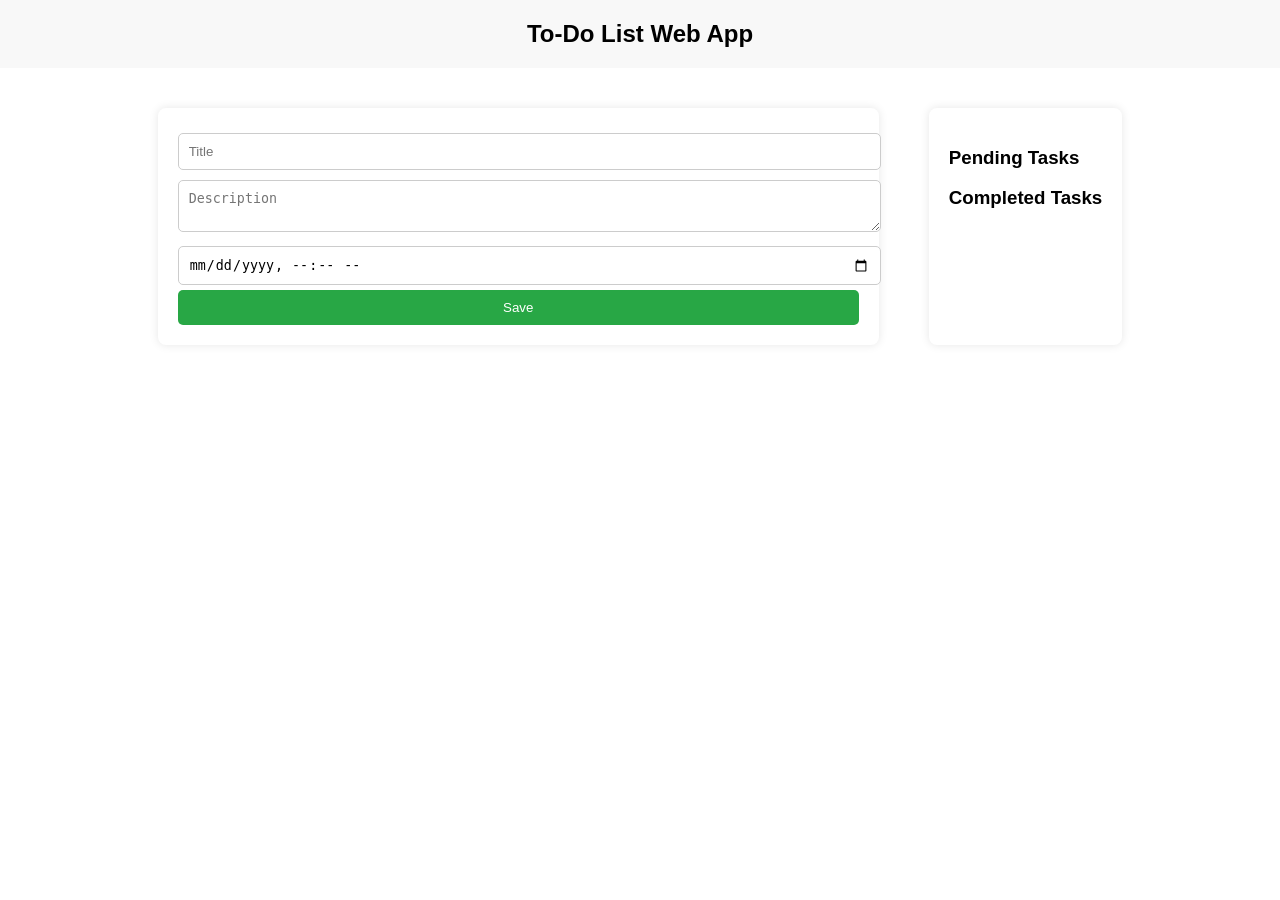
<file: index.html>
<!DOCTYPE html>
<html lang="en">
<head>
  <meta charset="UTF-8" />
  <meta name="viewport" content="width=device-width, initial-scale=1.0"/>
  <title>To-Do List Web App</title>
  <link rel="stylesheet" href="style.css" />
</head>
<body>
  <header>To-Do List Web App</header>
  <div class="container">
    <div class="form-section">
      <input type="text" id="title" placeholder="Title" required />
      <textarea id="description" placeholder="Description" required></textarea>
      <input type="datetime-local" id="datetime" required />
      <button onclick="addTask()">Save</button>
    </div>

    <div class="list-section">
      <h3>Pending Tasks</h3>
      <div id="pendingTasks" class="list"></div>
      <h3>Completed Tasks</h3>
      <div id="completedTasks" class="list"></div>
    </div>
  </div>

  <script src="script.js"></script>
</body>
</html>
</file>
<file: style.css>
body {
  font-family: Arial, sans-serif;
  background: url('https://www.transparenttextures.com/patterns/blue-fabric.png');
  margin: 0;
  padding: 0;
}
header {
  text-align: center;
  padding: 20px;
  background-color: #f8f8f8;
  font-size: 24px;
  font-weight: bold;
}
.container {
  display: flex;
  justify-content: center;
  margin-top: 20px;
  gap: 50px;
  padding: 20px;
}
.form-section, .list-section {
  background-color: white;
  padding: 20px;
  border-radius: 8px;
  box-shadow: 0 0 10px rgba(0, 0, 0, 0.1);
}
.form-section input,
.form-section textarea {
  width: 100%;
  padding: 10px;
  margin: 5px 0;
  border-radius: 5px;
  border: 1px solid #ccc;
}
.form-section button {
  width: 100%;
  background-color: #28a745;
  color: white;
  padding: 10px;
  border: none;
  border-radius: 5px;
  cursor: pointer;
}
.list {
  margin-top: 10px;
}
.task {
  display: flex;
  justify-content: space-between;
  background: #f1f1f1;
  margin: 5px 0;
  padding: 10px;
  border-radius: 5px;
}
.task-buttons button {
  margin-left: 5px;
}
</file>
